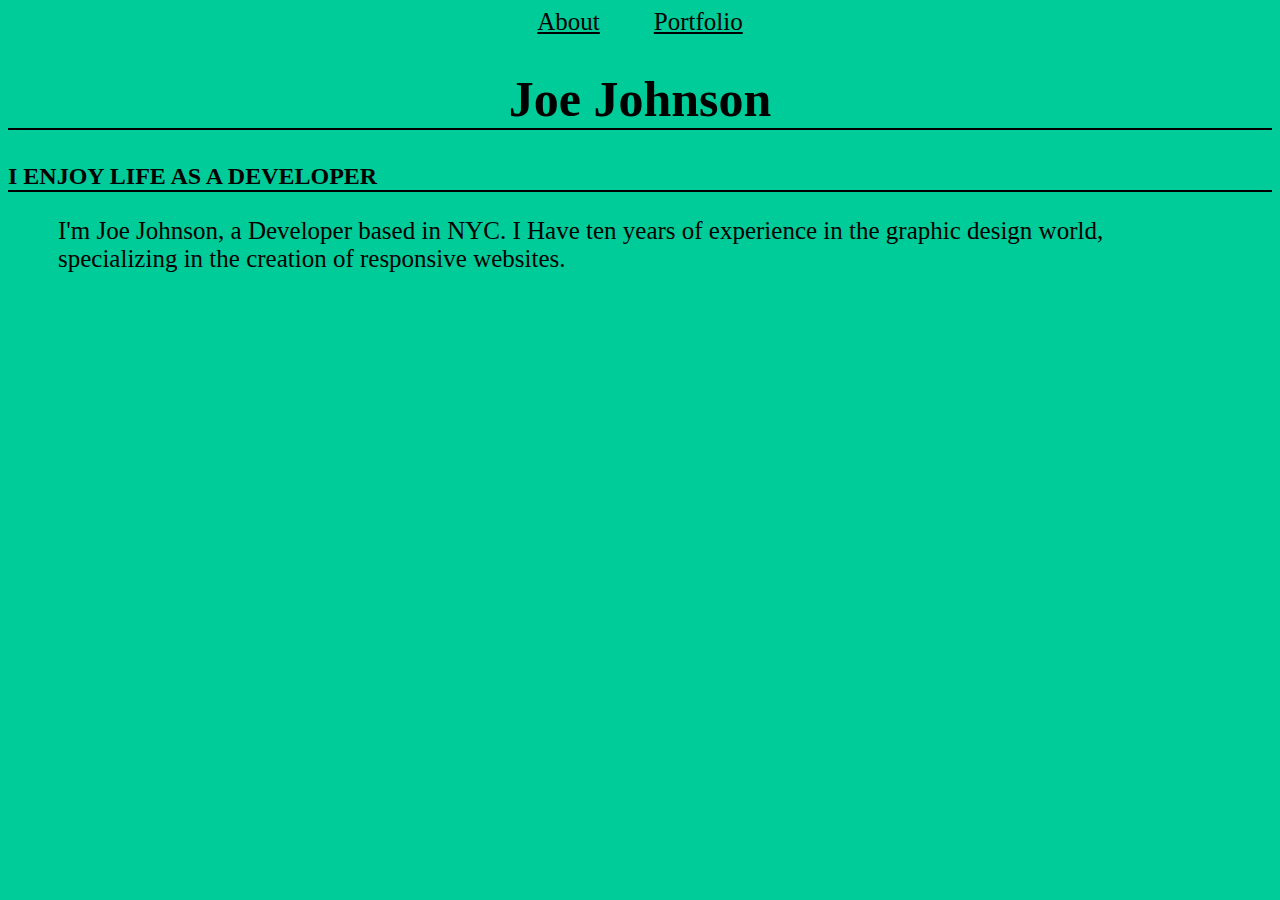
<file: starter-code/index.html>
<!DOCTYPE html>
<html>
<head>
	<title>Meet Joe Johnson</title>
	<link rel="stylesheet" type="text/css" href="css/main.css">

</head>
<body>
	<div class="links">
	<a href="Index.html">About</a>
	<a href="portfolio.html">Portfolio</a>
	</div>
	
	<h1> Joe Johnson</h1>

	<h2>I ENJOY LIFE AS A DEVELOPER</h2>

	

	<p>I'm Joe Johnson, a Developer based in NYC. I Have ten years of experience in the graphic design world, specializing in the creation of responsive websites.</p>
	





</body>
</html>
</file>
<file: starter-code/css/main.css>
h1 {
	text-align: center;
	font-size: 50px;
	border-bottom: solid;
	border-width: 2px;

}
h2 {
	text-align: left;
	border-bottom: solid;
	border-width: 2px;

}
.links {
	text-align: center;
}
a {
	margin: 25px;
	font-size: 25px;
	color: black;
}
body {
	background-color: #00cc99;
}
p {
	font-size: 25px;
	margin-right: 50px;
	margin-left: 50px;

}
.info {
	border-bottom: black;
}
</file>
